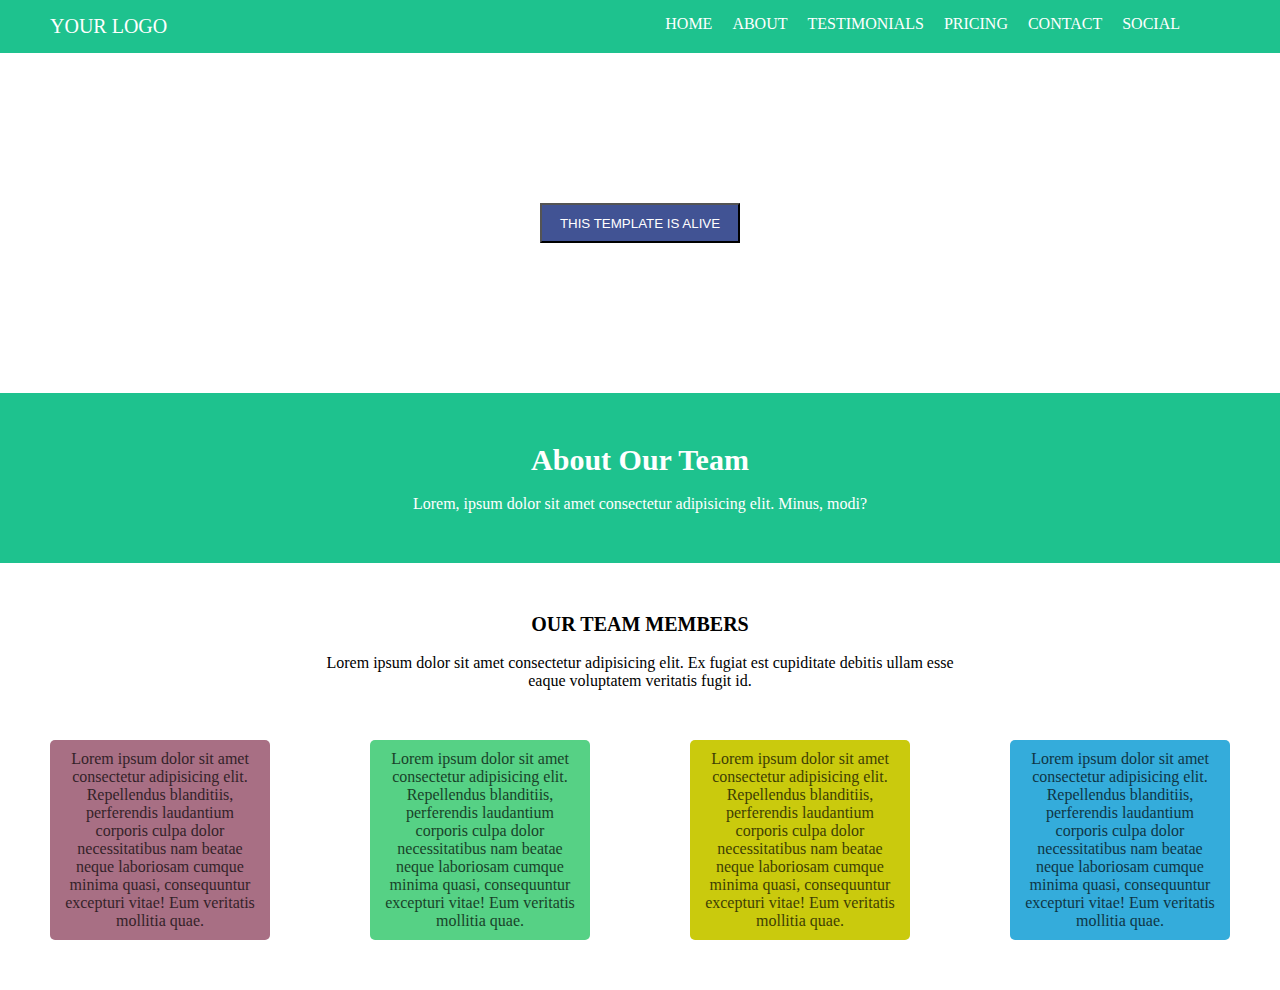
<file: Task 1/index.html>
<!DOCTYPE html>
<html lang="en">

<head>
  <meta charset="UTF-8" />
  <meta name="viewport" content="width=device-width, initial-scale=1.0" />
  <title>Home</title>
  <link rel="stylesheet" href="./assets/css/style.css" />
</head>

<body>
  <header>
    <div class="navbar">
      <div class="logo">
        <span>YOUR LOGO</span>
      </div>

      <div class="nav-items">
        <ul>
          <li><a href="index.html">HOME</a></li>
          <li><a href="">ABOUT</a></li>
          <li><a href="">TESTIMONIALS</a></li>
          <li><a href="">PRICING</a></li>
          <li><a href="">CONTACT</a></li>
          <li><a href="">SOCIAL</a></li>
        </ul>
      </div>
    </div>
  </header>
  <main>
    <section id="live-template">
      <div class="demo">
        <button>THIS TEMPLATE IS ALIVE</button>
      </div>
    </section>
    <section id="members">
      <div class="team-info">
        <h3>About Our Team</h3>
        <br>
        <span>Lorem, ipsum dolor sit amet consectetur adipisicing elit. Minus, modi?</span>
      </div>
      <div class="description">
        <h3>OUR TEAM MEMBERS</h3>
        <br>
        <span>Lorem ipsum dolor sit amet consectetur adipisicing elit. Ex fugiat est cupiditate debitis ullam esse eaque
          voluptatem veritatis fugit id.</span>
      </div>
      <div class="box">
      <div class="member1">
        <p>Lorem ipsum dolor sit amet consectetur adipisicing elit. Repellendus blanditiis, perferendis laudantium
          corporis culpa dolor necessitatibus nam beatae neque laboriosam cumque minima quasi, consequuntur excepturi
          vitae! Eum veritatis mollitia quae.</p>
      </div>
      <div class="member2">
        <p>Lorem ipsum dolor sit amet consectetur adipisicing elit. Repellendus blanditiis, perferendis laudantium
          corporis culpa dolor necessitatibus nam beatae neque laboriosam cumque minima quasi, consequuntur excepturi
          vitae! Eum veritatis mollitia quae.</p>
      </div>
      <div class="member3">
        <p>Lorem ipsum dolor sit amet consectetur adipisicing elit. Repellendus blanditiis, perferendis laudantium
          corporis culpa dolor necessitatibus nam beatae neque laboriosam cumque minima quasi, consequuntur excepturi
          vitae! Eum veritatis mollitia quae.</p>
      </div>
      <div class="member4">
        <p>Lorem ipsum dolor sit amet consectetur adipisicing elit. Repellendus blanditiis, perferendis laudantium
          corporis culpa dolor necessitatibus nam beatae neque laboriosam cumque minima quasi, consequuntur excepturi
          vitae! Eum veritatis mollitia quae.</p>
      </div>
    </div>
    </section>
  </main>

</body>

</html>
</file>
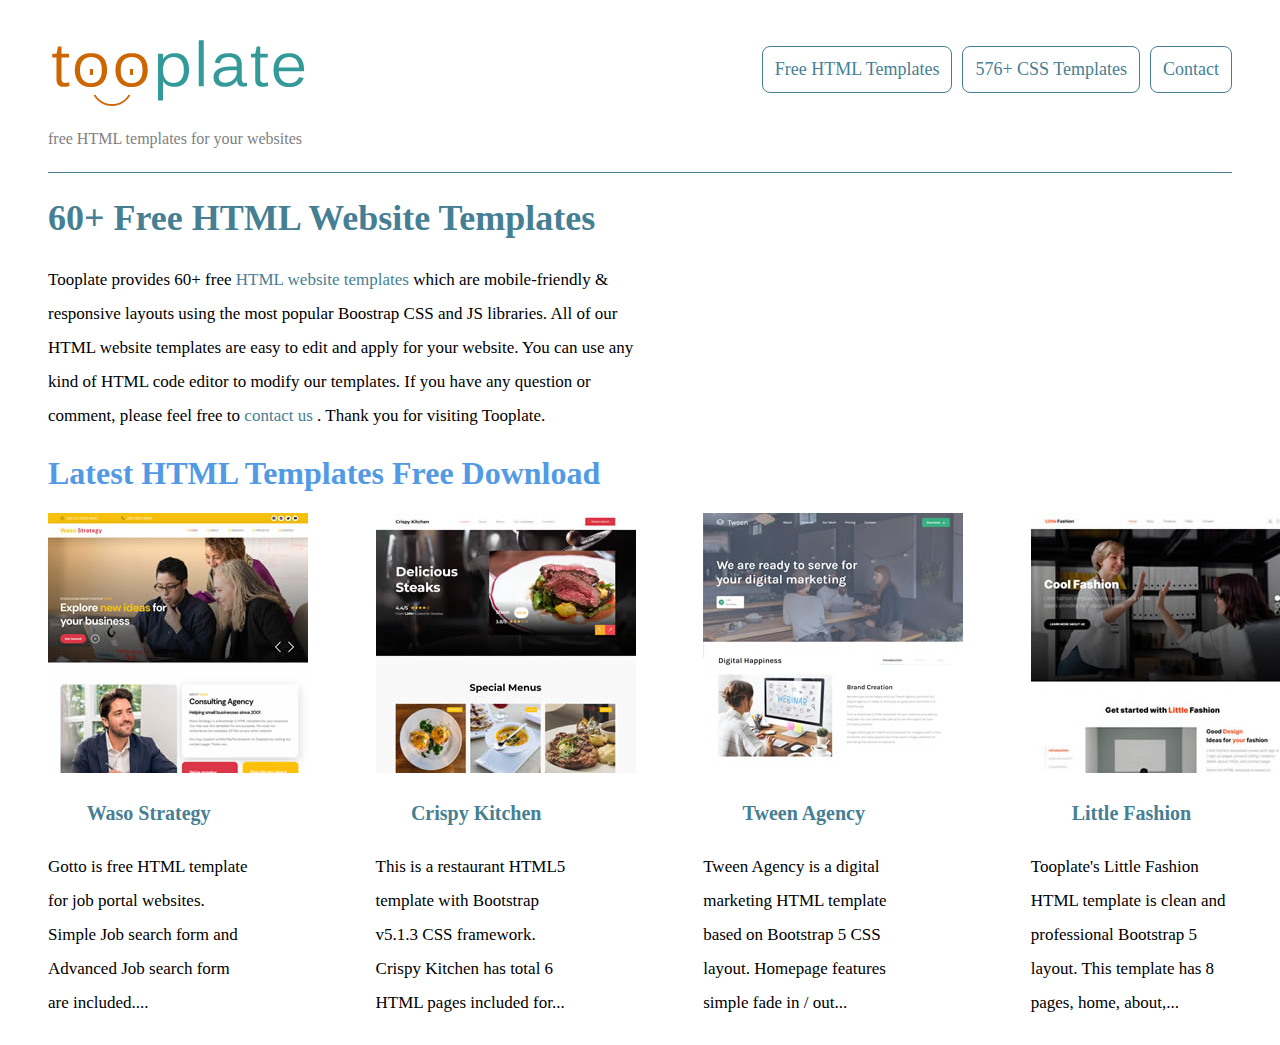
<file: Task 2/index.html>
<!DOCTYPE html>
<html lang="en">

<head>
    <meta charset="UTF-8">
    <meta name="viewport" content="width=device-width, initial-scale=1.0">
    <title>Document</title>
    <link rel="stylesheet" href="./assets/css/style.css">
</head>

<body>
    <header>
        <div class="header-items">
            <div class="logo">
                <a href="index.html">
                    <img src="./assets/images/tooplate_logo.png" alt="">
                </a>
                <p>free HTML templates for your websites</p>
            </div>
            <div class="navbar">
                <ul>
                    <li><a href="">Free HTML Templates</a></li>
                    <li><a href="">576+ CSS Templates</a></li>
                    <li><a href="">Contact</a></li>

                </ul>
            </div>
        </div>
        <hr>
    </header>
    <main>
        <section id="about">
            <div class="description">
                <h1>60+ Free HTML Website Templates</h1>
                <p>Tooplate provides 60+ free
                    <a href="">HTML website templates</a>
                    which are mobile-friendly & responsive layouts using the most popular Boostrap CSS and JS libraries.
                    All of our HTML website templates are easy to edit and apply for your website. You can use any kind
                    of HTML code editor to modify our templates. If you have any question or comment, please feel free
                    to
                    <a href="">contact us</a>
                    . Thank you for visiting Tooplate.
                </p>
            </div>
        </section>
        <section id="lates-templates">
            <h1>
                Latest HTML Templates Free Download
            </h1>
            <div class="box">
                <div class="template-1">
                    <a href="">
                        <img src="./assets/images/tooplate-2130-waso-strategy.jpg" alt="">
                    </a>
                    <h6>
                        <a href="">Waso Strategy</a>
                    </h6>
                    <p>Gotto is free HTML template for job portal websites. Simple
                        Job
                        search form and Advanced Job
                        search form are included....</p>
                </div>
                <div class="template-2">
                    <a href="">
                        <img src="./assets/images/tooplate-2129-crispy-kitchen.jpg" alt="">
                    </a>
                    <h6>
                        <a href="">Crispy Kitchen</a>
                    </h6>
                    <p>This is a restaurant HTML5 template with Bootstrap v5.1.3 CSS framework. Crispy Kitchen has total
                        6 HTML pages included for...</p>
                </div>
                <div class="template-3">
                    <a href="">
                        <img src="./assets/images/tooplate-2128-tween-agency.jpg" alt="">
                    </a>
                    <h6>
                        <a href="">Tween Agency</a>
                    </h6>
                    <p>Tween Agency is a digital marketing HTML template based on Bootstrap 5 CSS layout. Homepage
                        features simple fade in / out...</p>
                </div>
                <div class="template-4">
                    <a href="">
                        <img src="./assets/images/tooplate-2127-little-fashion.jpg" alt="">
                    </a>
                    <h6>
                        <a href="">Little Fashion</a>
                    </h6>
                    <p>Tooplate's Little Fashion HTML template is clean and professional Bootstrap 5 layout. This
                        template has 8 pages, home, about,...</p>
                </div>
            </div>
        </section>
    </main>
</body>

</html>
</file>
<file: Task 1/assets/css/style.css>
/* header css */

* {
    margin: 0;
    padding: 0;
}

.navbar {
    background-color: rgb(30, 194, 142);
    display: flex;
    width: 100%;
    margin: 0 auto;
    justify-content: space-between;
}

.navbar .logo {
    margin-left: 50px
}

.navbar .logo span {
    margin-top: 15px;
    margin-bottom: 15px;
    display: flex;
    text-decoration: none;
    color: white;
    font-size: 20px;
}

.navbar .nav-items ul {
    list-style: none;
    display: flex;
    margin-top: 15px;
    margin-right: 100px
}

.navbar .nav-items ul li {
    margin-left: 20px;

}

.navbar .nav-items ul li a {
    text-decoration: none;
    color: white;
    font-size: 16px;
}






/* main css */
#live-template .demo {
    display: flex;
    justify-content: center;
    margin-top: 150px;
}

#live-template .demo button {
    background-color: rgb(65, 83, 148);
    width: 200px;
    height: 40px;
    color: white;
}


#members .team-info {
    background-color: rgb(30, 194, 142);
    padding: 50px;
    margin-top: 150px;
}

#members .team-info h3 {
    display: flex;
    justify-content: center;
    font-size: 30px;
    color: white;
}

#members .team-info span {
    display: flex;
    justify-content: center;
    color: white;
}

#members .description {
    margin-top: 50px;
}

#members .description h3 {
    display: flex;
    justify-content: center;
    font-size: 20px;
}

#members .description span {
    display: table;
    margin: 0 auto;
    text-align: center;
    width: 50%;
}

#members .box{
    display: flex;
}

#members .box div {
    display: inline-block;
    width: 300px;
    height: 200px;
    border-radius: 5px;
    margin: 50px;
}

#members .box .member1{
    background-color: rgb(168, 111, 132);

}

#members .box .member2{
    background-color: rgb(86, 209, 133);

}

#members .box .member3{
    background-color:rgb(202, 202, 13)

}

#members .box .member4{
    background-color: rgb(52, 172, 219)

}

#members .box p{
    opacity: 0.7;
    text-align: center;
    margin: 10px;
}
</file>
<file: Task 2/assets/css/style.css>
/* header css */

.header-items {
    display: flex;
    margin-left: 40px;
    margin-right: 40px;
    margin-top: 30px;
    justify-content: space-between;
}

.header-items .logo p {
    color: gray;
}

.header-items .navbar ul {
    list-style: none;
    display: flex;
}

.header-items .navbar ul li {
    background-color: transparent;
    border: 1px solid;
    border-color: rgb(70, 127, 148);
    border-radius: 8px;
    padding: 12px;
    margin-left: 10px;
}

.header-items .navbar ul li a {
    text-decoration: none;
    color: rgb(70, 127, 148);
    font-size: 18px;
}

hr {
    margin-left: 40px;
    margin-right: 40px;
    border: none;
    height: 1px;
    background-color: rgb(70, 127, 148);
}



/* main css */

#about {
    margin-left: 40px;
    margin-right: 40px;
}

#about .description {
    width: 50%;
}

#about .description h1 {
    color: rgb(70, 127, 148);
    font-size: 36px;
}

#about .description p {
    font-size: 17px;
    line-height: 2;
}

#about .description p a {
    text-decoration: none;
    color: rgb(70, 127, 148);
}

#lates-templates {
    margin-left: 40px;
    margin-right: 40px;
}

#lates-templates h1 {
    color: rgb(82, 155, 228);
}

#lates-templates .box {
    display: flex;
    justify-content: space-between;
}

#lates-templates .box div {
    width: 17%;
}

 #lates-templates .box p{
    font-size: 17px;
    line-height: 2;
}

#lates-templates .box h6 {
    display: flex;
    justify-content: center;
}

#lates-templates h6 a {
    text-decoration: none;
    color: rgb(70, 127, 148);
    font-size: 20px;
}
</file>
